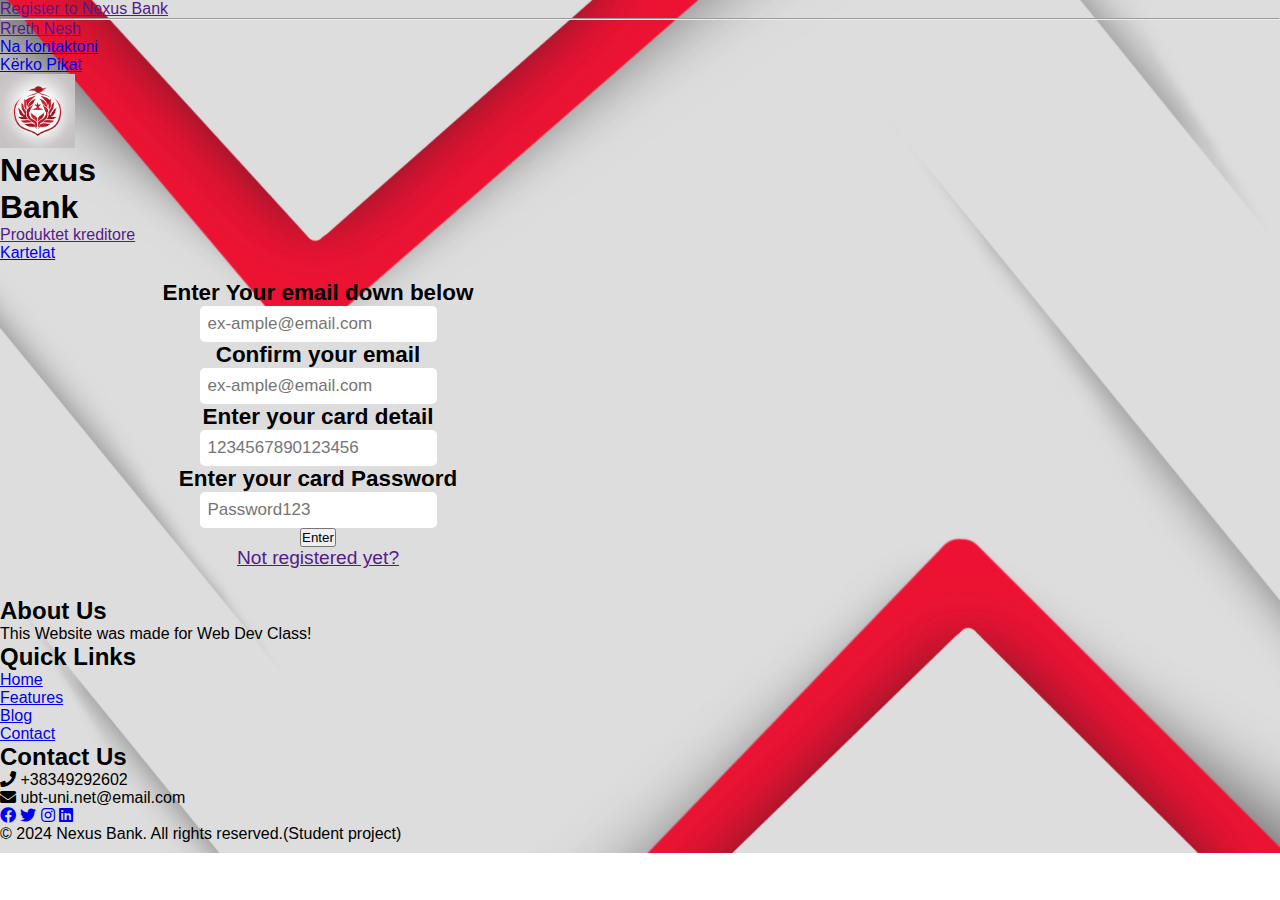
<file: Login.html>
<!DOCTYPE html>
<html lang="en">
<head>
    <meta charset="UTF-8">
    <meta name="viewport" content="width=device-width, initial-scale=1.0">
    <link rel="stylesheet" href="CSS/login.css">
    <title>Login</title>
    <link rel="stylesheet" href="https://cdnjs.cloudflare.com/ajax/libs/font-awesome/5.15.4/css/all.min.css">

</head>
<body >
<!-- ===================================== navbar ===================================== -->

<div id="nav-bar">
    <div id="register">
        <a href="">Register to Nexus Bank</a>
        <hr>
    </div>
    <ul>
        <li><a href="">Rreth Nesh</a></li>
        <li><a href="kontakt.html">Na kontaktoni</a></li>
        <li><a href="pikat.html">Kërko Pikat</a></li>
    </ul>
</div>

<!-- ===================================== header ===================================== -->

<div id="header">
    <a href="index.html"><img id="header-img" src="images/logo.png" alt="Nexus Logo" width="75px"></a>
    <ul id="header-ul1">
        <li><h1>Nexus</h1></li>
        <li><h1>Bank</h1></li>
    </ul>
    
    <ul id="header-ul2">
        <li><a href="">Produktet kreditore</a></li>
        <li><a href="cards.html">Kartelat</a></li>
    </ul>
</div>

    <div id="login">
        <form id="loginForm">
        <h3 >Enter Your email down below</h3>
        <input type="text" name="email" id="email" placeholder="ex-ample@email.com" required>
        <h3 >Confirm your email</h3>

        <input type="text" name="ConfirmEmail" id="ConfirmEmail" placeholder="ex-ample@email.com" required>
        <h3 >Enter your card detail</h3>

        <input type="text" name="CardNr" id="CardNr" placeholder="1234567890123456" required>
        <h3 >Enter your card Password</h3>

        <input type="password" name="password "id="password" placeholder="Password123"  required>
        <button type="submit">Enter</button>
        <a href="">Not registered yet?</a>

        <div id="error-message"></div>
        </form>
    </div>

    <footer>
        <div class="footer-container">
            
            <div class="footer-section about">
                <h2>About Us</h2>
                <p>This Website was made for Web Dev Class!</p>
            </div>
    
           
            <div class="footer-section links">
                <h2>Quick Links</h2>
                <ul>
                    <li><a href="#">Home</a></li>
                    <li><a href="#">Features</a></li>
                    <li><a href="#">Blog</a></li>
                    <li><a href="#">Contact</a></li>
                </ul>
            </div>
    
            
            <div class="footer-section contact">
                <h2>Contact Us</h2>
                <p><i class="fas fa-phone"></i> +38349292602</p>
                <p><i class="fas fa-envelope"></i> ubt-uni.net@email.com</p>
                <div class="socials">
                    <a href="#"><i class="fab fa-facebook"></i></a>
                    <a href="#"><i class="fab fa-twitter"></i></a>
                    <a href="#"><i class="fab fa-instagram"></i></a>
                    <a href="#"><i class="fab fa-linkedin"></i></a>
                </div>
            </div>
        </div>
    
        
        <div class="footer-bottom">
            <p>&copy; 2024 Nexus Bank. All rights reserved.(Student project)</p>
        </div>
    </footer>
    <script src="JS/login.js" ></script>
</body>
</html>
</file>
<file: CSS/login.css>
*{
    margin: 0;
    padding: 0;
    font-family: Arial, Helvetica, sans-serif;
    
}

body{
    background-image: url(../images/geometric-background-with-copy-space.jpg);
    background-size: cover;
    background-repeat: no-repeat;
    height: 100%;
}

.container{
    top: 50%;
    left: 50%;
    position: absolute;
    width: 600px;
    height: auto;
    transform: translate(-50%,-50%);
    background-color: rgba(204, 204, 204, 0.93);
    /* background-color: rgba(121, 121, 121, 0.93); */
    
    display: flex;
    flex-direction: column;
    align-items: center;
    border-radius: 15px;
}

.header{
    display: flex;
    flex-direction: column;
    align-items: center;
    justify-content: center;
    padding: 3vh;
}

.header img{
    width: 120px;
    border-radius: 50%;
    padding:     15px;
    box-shadow:5px 5px  15px rgba(0, 0, 0, 0.212); ;
    background-color: black;
    margin-bottom: 5px;
}

#header-hr{
    width: 90%;
    align-self: center;
    margin: 2vh;
    border-color: rgba(255, 50, 50, 0.856);
}

/* ======================== form ===================================== */

form{
    display: flex;
    align-items: center;
    flex-direction: column;
    padding: 2vh;
    width: 600px;
    font-size: larger;

    /* border: 1px black solid; */
}

form div {
    display: flex;
    flex-direction: column;
    justify-content: center;
    align-items: center;
    width: 100%;
    height: auto;
    padding: 5px 0px;

    /* border: 1px black solid; */
}

label{
    padding: 0px 0px 4px 4px;
}

input{
    padding: 8px;
    font-size: 17px;
    border-radius: 5px;
    border: none;
}


.hidden{
    display: none;
}

.show{
    display: flex;
}

#submit{
    background-color:rgb(231, 20, 20) ;
    color: white;
    padding: 2% 20%;
    font-size: 18px;
    border-radius: 10px;
    border: none;
    margin: 3vh;
    margin-top: 0;
}

#submit:hover,.acctypeDiv button:hover{
    background-color:rgb(199, 8, 8) ;
}

#submit:active,.acctypeDiv button:active{
    background-color:rgb(231, 20, 20) ;
}

#apply{
    font-size: 16px;
    margin: 10px 0 2px 0;
}
</file>
